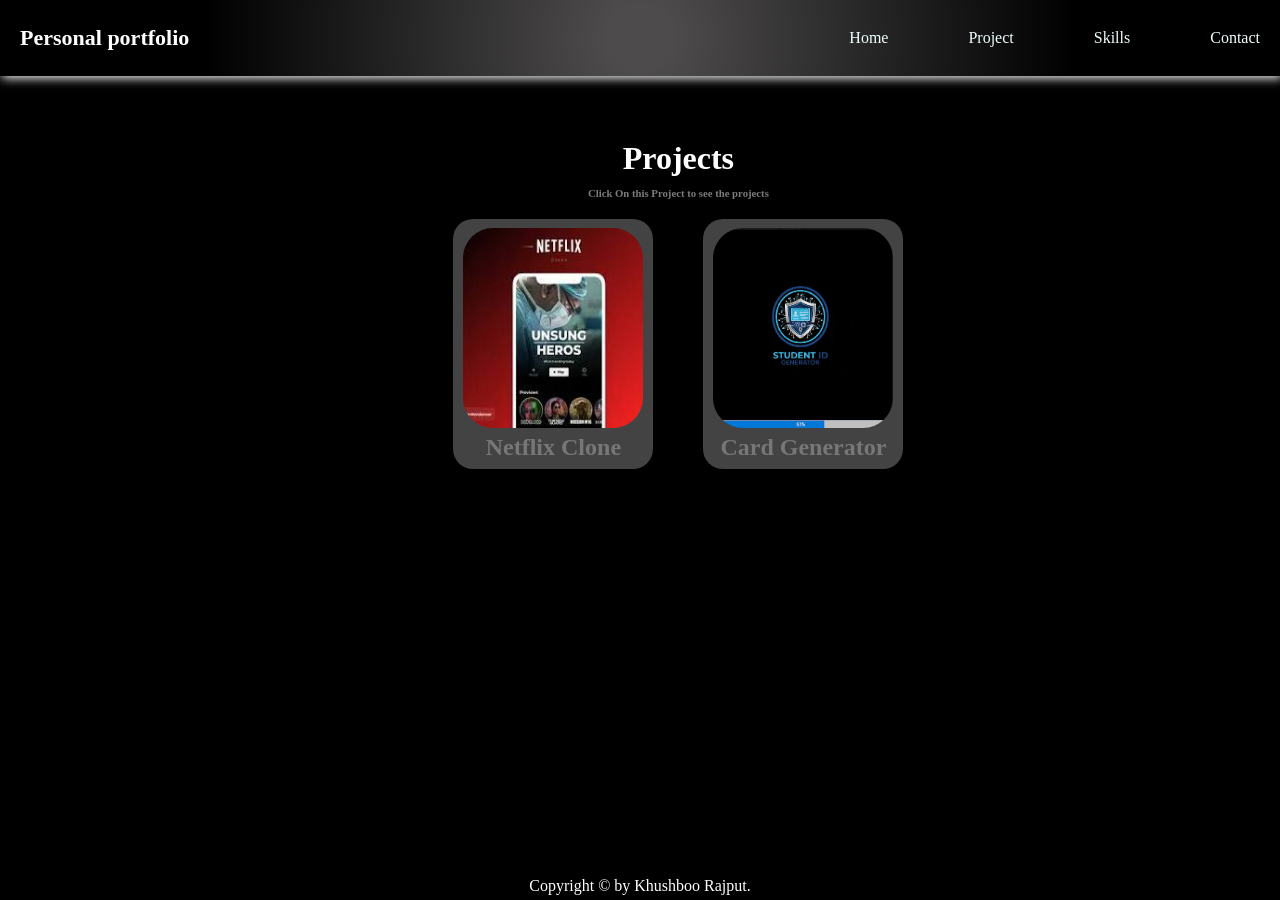
<file: project.html>
<!DOCTYPE html>
<html lang="en">
<head>
    <meta charset="UTF-8">
    <meta name="viewport" content="width=device-width, initial-scale=1.0">
    <title>Projects</title>
    <link rel="stylesheet" href="style.css">
    <style>
        .aboutcont{
            width: 100%;
            height: 100vh;
            background-color: black;
        }
        .main{
            display: flex;
            flex-direction: column;
            align-items: center;
            justify-content: center;
            gap: 60px;
            color: white;
            width: 60%;
            margin-left: 23%;
            margin-top: 5%;

        }
      
    </style>
</head>
<body>
    <div class="aboutcont">
        <div class="navbar">
                <div class="logo">Personal portfolio</div>   
            <ul class="navlist">
                <div class="menu">
<li><a href="/index.html">Home</a></li>
                    <li><a href="project.html">Project</a></li>
                    <li><a href="/skills.html">Skills</a></li>
                    <li><a href="/contact.html">Contact</a></li>
                </div>
        
            </ul>
        </div>
        <div class="main">
           
            <div class="projects">
                 <h1>Projects</h1>
                 <h6>Click On this Project to see the projects</h6>
                  <div class="projectsection">

                      <div class="project">
                          <a href="https://netflix-clone-khushboo.vercel.app/
"><img src="./images/images.jpeg" alt=""></a>
                          <h2>Netflix Clone</h2>
                        </div>
                        <div class="project">
                            <a href="https://card-generator-hellix3.vercel.app/"><img src="./images/project2.jpeg" alt=""></a>
                            <h2>Card Generator</h2>
                        </div>
                    </div>
                </div>
        </div>
          <div class="footer">
            Copyright &copy; by Khushboo Rajput.
        </div>
    </div>
</body>
</html>
</file>
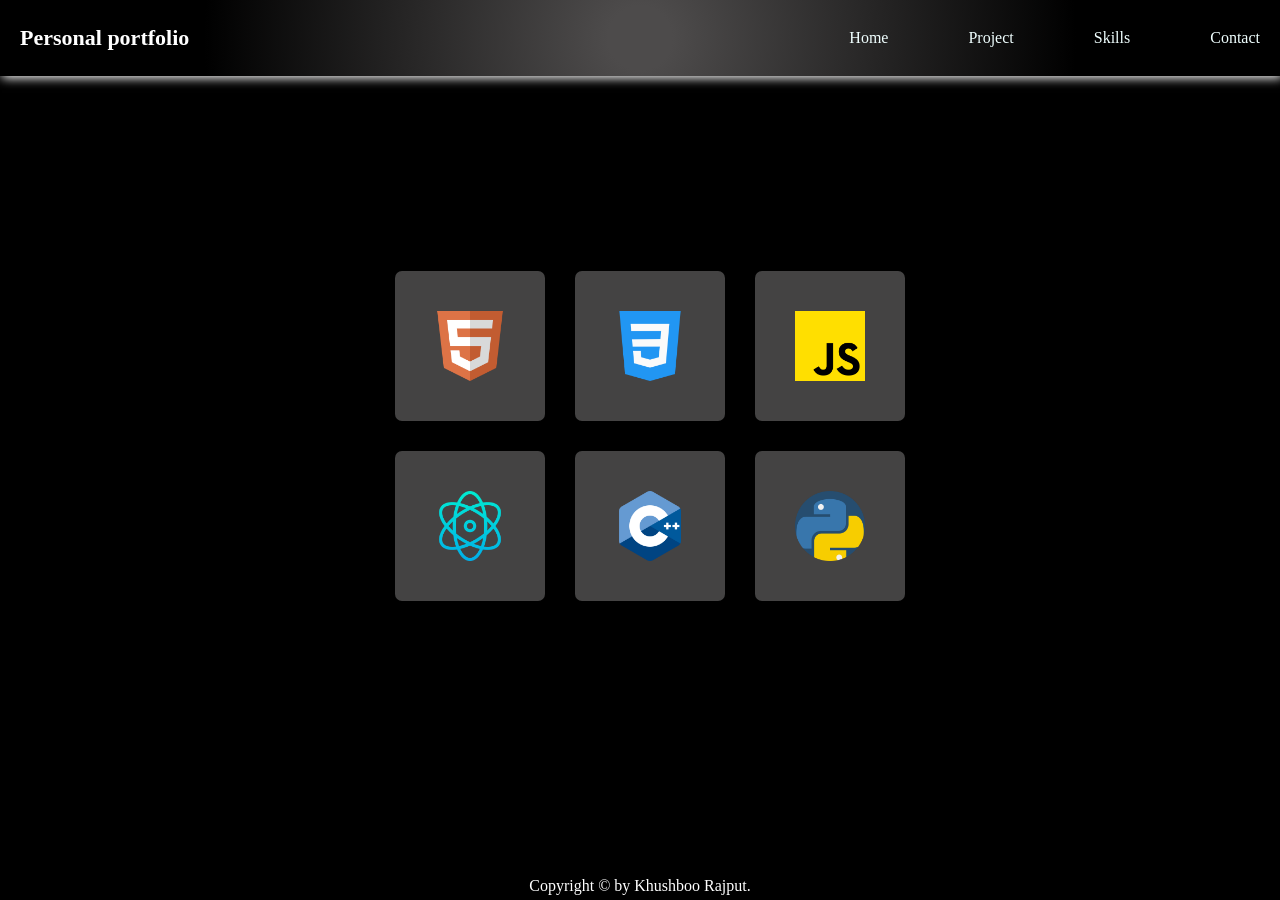
<file: skills.html>
<!DOCTYPE html>
<html lang="en">
<head>
    <meta charset="UTF-8">
    <meta name="viewport" content="width=device-width, initial-scale=1.0">
    <title>Skills</title>
    <link rel="stylesheet" href="style.css">
    <style>
        .skillscont{
            width: 100%;
            height: 100vh;
            background-color: black;
        }
        .section{
            display: flex;
            justify-content: center;
            align-items: center;
            width: 900px;
            height: 80%;
            margin-left: 200px;
        }
        
    </style>
</head>
<body>
    <div class="skillscont">
     <div class="navbar">
            <div class="logo">Personal portfolio</div>   
            <ul class="navlist">
                <div class="menu">
<li><a href="/index.html">Home</a></li>
                    <li><a href="/project.html">Project</a></li>
                    <li><a href="/skills.html">Skills</a></li>
                    <li><a href="/contact.html">Contact</a></li>
                </div>
        
            </ul>
        </div>
        <div class="section">
                 <div class="boxes">
          <div class="box"><img src="./images/text.png" alt=""></div>
                                <div class="box"><img src="./images/css-3.png" alt=""></div>
                                <div class="box"><img src="./images/js.png" alt=""></div>
                                <div class="box"><img src="./images/physics.png" alt=""></div>
                                <div class="box"><img src="./images/c-.png" alt=""></div>
                                <div class="box"><img src="./images/python.png" alt=""></div>
                            </div>
        </div>
          <div class="footer">
            Copyright &copy; by Khushboo Rajput.
        </div>
    </div>
</body>
</html>
</file>
<file: style.css>
*{
    margin: 0;
    padding: 0;
    box-sizing: border-box;
}
html,
body {
    width: 100%;
    height: 100%;
    margin: 0;
}

body {
    overflow: hidden;
}
.container{
    scroll-behavior: smooth;
    overflow: hidden;
    height: 100vh;
    width: 100%;
    background-color: rgb(1, 1, 1);
    position: relative;
}
.navbar{
    width: 100%;
        /* flex-shrink: 0; */
    height: auto;
    padding: 25px 20px;
     box-shadow: 2px 2px 10px white ;
    /* background-color: rgba(34, 34, 34, .74); */
    background: #4d4b4b;
background: radial-gradient(circle, rgba(77, 75, 75, 1) 5%, rgba(0, 0, 0, 1) 68%);
    
    display: flex;
    justify-content: space-between;
    align-items: center;
    transition: all .4s;
}
.navbar:hover{
    cursor: pointer;
    box-shadow: 2px 2px 20px white;
}
.leftbox:hover{
    cursor: pointer;
    box-shadow: 2px 2px 20px white;
}
.rightbox:hover{
    cursor: pointer;
    box-shadow: 2px 2px 20px white;
}
.logo{
    font-family: cursive;
    font-size: 22px;
    font-weight: 900;
    color: white;
}
.menu{
    display: flex;
   gap: 5rem;
    justify-content: space-around;
    align-items: center;
}
.navlist li{
    list-style: none;
}
.navlist li a{
    text-decoration: none;
    color: azure;
}
.navlist li a:hover{
    color: rgb(181, 237, 247);
}
.insideContainer{
    /* margin: 3.5rem; */
    width: 100%;
  /* height: 100vh; */
 margin-top: 20px;
    display: flex;
    flex-direction: row;
      height: calc(100vh - 90px);
    /* position: relative; */
     /* overflow: hidden; */
    z-index: auto;
}
@media (max-width:600px) {
    .menu{
        display: flex;
        /* flex-direction: column; */
        gap: .5rem;
    }
    .insideContainer{
        display: flex;
        flex-direction: column;
        
    }
    .boxes{
        display: flex;
        flex-wrap: wrap;
    }


 
}

.leftbox{
    /* width: 40%; */
    background-color: rgb(104, 102, 101);
    color: white;
    border: 1px solid black;
    /* height: 100vh; */
    top: 0;
  box-shadow: 2px 2px 5px white ;
  transition: all .4s;
    /* height: 100%; */
    padding: 4px;
       width: 320px;
    height: 100%;
    min-height: 0;
   
}
.rightbox{
    flex: 1;
    width: 0;
    height: 100%;
    min-width: 0;
    min-height: 0;
    margin: 0 1rem;
    padding: 5px;
    
    padding: 5px;
    overflow-y:scroll;
   
    /* border-radius: 10%; */
    /* width: 100%; */
    background-color: rgb(41, 40, 40);
    color: white;
    border: 1px solid black;
     height: 100%;
    /* margin: 0; */
    width: auto;
    min-width: 0;
    overflow: hidden;
    transition: all .4s;
    
}
.insideright{
    width: 100%;
    height: 100%;
    /* border-radius: 10%; */
    overflow: hidden;
      min-height: 0;
    background: #4d4b4b;
    background: radial-gradient(circle, rgba(77, 75, 75, 1) 5%, rgba(0, 0, 0, 1) 68%);
}
.rightcontent{
    width: 100%;
    height: 100%;
      overflow-y: auto;
    overflow-x: hidden;
    padding: 20px;
    margin-bottom: 3rem;
    display: flex;
    flex-direction: column;
    gap: 1.5rem;
    
}
.insideleft{
    width: 100%;
    height: 100%;
    /* border-radius: 50px; */
    border: 1px solid black;
    /* background-color: rgb(41, 40, 40); */
    background: #4d4b4b;
    background: radial-gradient(circle, rgba(77, 75, 75, 1) 5%, rgba(0, 0, 0, 1) 68%);
}
.leftcontent{
    display: flex;
    flex-direction: column;
    padding: 4rem 2rem;
    width: 100%;
    justify-content: center;
    align-items: center;
    gap: .5rem;

}
.profilepic{
    border-radius: 50%;
    background-color: blueviolet;
    width: 8rem;
    overflow: hidden;
    height: 8rem;
    position: relative;
}
.profilepic img{
    width: 100%;
    height: 100%;
    border-radius: 50%;
    object-fit: cover; 
    transition: all .4s ;
}

.profilepic :hover{
    transform: scale(1.2);
    cursor: pointer;
    opacity: 1;
}
.profilepic span{
    display: flex;
    justify-content: center;
    align-items: center;
    background-color: rgba(34, 34, 34, .74);
    position: absolute;
    top: 0;
    left: 0;
    opacity:0 ;
    width: 100%;
    height: 100%;
}
.info{
    box-shadow: 2px 2px 10px yellow;
    border: 2px solid rgb(242, 211, 58);
    background-color: rgb(242, 242, 167);
    border-radius: 20%;
    padding: 5px;
}
h1:hover{
    color: #4d4b4b;
}
a{
    text-decoration: none;
    color: white;
}
.next{
    display: flex;
    flex-direction: column;
    justify-content: start;
    gap: 1.3rem;
    padding: 10px;
    border-bottom: 1px solid  rgb(124, 123, 123);
    border-top: 1px solid  rgb(124, 123, 123);
}
h6,h5{
    color: rgb(124, 123, 123);
}
.icon{
    display: flex;
    gap: 5px;
}
.padd{
    display: flex;
    flex-direction: column;
    gap: 20px;
}
.boxes{
    display: flex;
    /* flex-wrap: wrap; */
    gap: 50px;
    /* position: relative; */
}
.box{
      animation: running 2s linear infinite ;
    width: 150px;
    color: white;
    font-size: 25px;
    height: 150px;
    background-color: #444343;
    border-radius: 7px;
    display: flex;
    justify-content: center;
    align-items: center;
    transition: all .4s;
    /* position: absolute; */
    
}
@keyframes running {

    from {
       
        transform: translateX(0px);
    }

    to {
      
        transform: translateX(-720px); 
    }
}

.box img{
    height: 80px;
    width: 80px;
    transition: all .4s;
}
.box:hover{
    cursor: pointer;
    box-shadow: 2px 2px 20px white;
}
.box img:hover{
    transform: scale(1.5);
    z-index: 1;
}
/* ===== CUSTOM SCROLLBAR ===== */

/* Chrome, Edge and Safari */
html::-webkit-scrollbar,
body::-webkit-scrollbar {
    width: 10px;
}

html::-webkit-scrollbar-track,
body::-webkit-scrollbar-track {
    background: #000;
}

html::-webkit-scrollbar-thumb,
body::-webkit-scrollbar-thumb {
    background: linear-gradient(
        180deg,
        #ffffff,
        #777777,
        #cccccc
    );
    border-radius: 20px;
    border: 2px solid #000;
}

html::-webkit-scrollbar-thumb:hover,
body::-webkit-scrollbar-thumb:hover {
    background: #ffffff;
}

/* Inner content scrollbar */
.content::-webkit-scrollbar {
    width: 9px;
}

.content::-webkit-scrollbar-track {
    background: #111;
    border-radius: 10px;
}

.content::-webkit-scrollbar-thumb {
    background: linear-gradient(
        180deg,
        #ffffff,
        #888888
    );
    border-radius: 10px;
    border: 2px solid #111;
}

.content::-webkit-scrollbar-thumb:hover {
    background: #cccccc;
}

/* Firefox support */
html,
body,
.rightcontent {
    scrollbar-width: thin;
    scrollbar-color: #aaa #000;
}

/* Smooth scrolling */
html {
    scroll-behavior: smooth;
}
.boxes {
    display: flex;
    flex-wrap: wrap;
    gap: 30px;
    margin:  0 20%;
    justify-content: center;
    align-items: center;
}

.box {
    width: 150px;
    height: 150px;
    background-color: #444343;
    border-radius: 7px;

    display: flex;
    justify-content: center;
    align-items: center;

    /* animation: moveBoxes 7s linear infinite alternate; */
}

.box img {
    width: 70px;
    height: 70px;
    object-fit: contain;
}

@keyframes moveBoxes {
    from {
        transform: translateX(-325px);
    }
    to {
        transform: translateX(0);
    }
}

.projects{
    display: flex;
   
    align-items: center;
    justify-content: center;
  margin-bottom: 50px;
    gap: 10px;
    flex-direction: column;
   
    
}
.project{
    width: 200px;
    height: 250px;
    display: flex;
    flex-direction: column;
    gap: 2px;
    margin-top: 10px;
    padding: 30px 10px;
    align-items: center;
    justify-content: center;
    background-color: #444343;
    color: #777777;
    border-radius: 20px;
    margin-bottom: 20px;
}
.projectsection{
    display: flex;
    gap: 50px;
}
.project img{
    width: 100%;
    height: 200px;
    border-radius: 30px;
}
.footer{
    color: white;
    background-color: black;
    width: 100%;
    height: auto;
    bottom: 0;
    position: absolute;
    text-align: center;
    padding: 5px;
}
</file>
